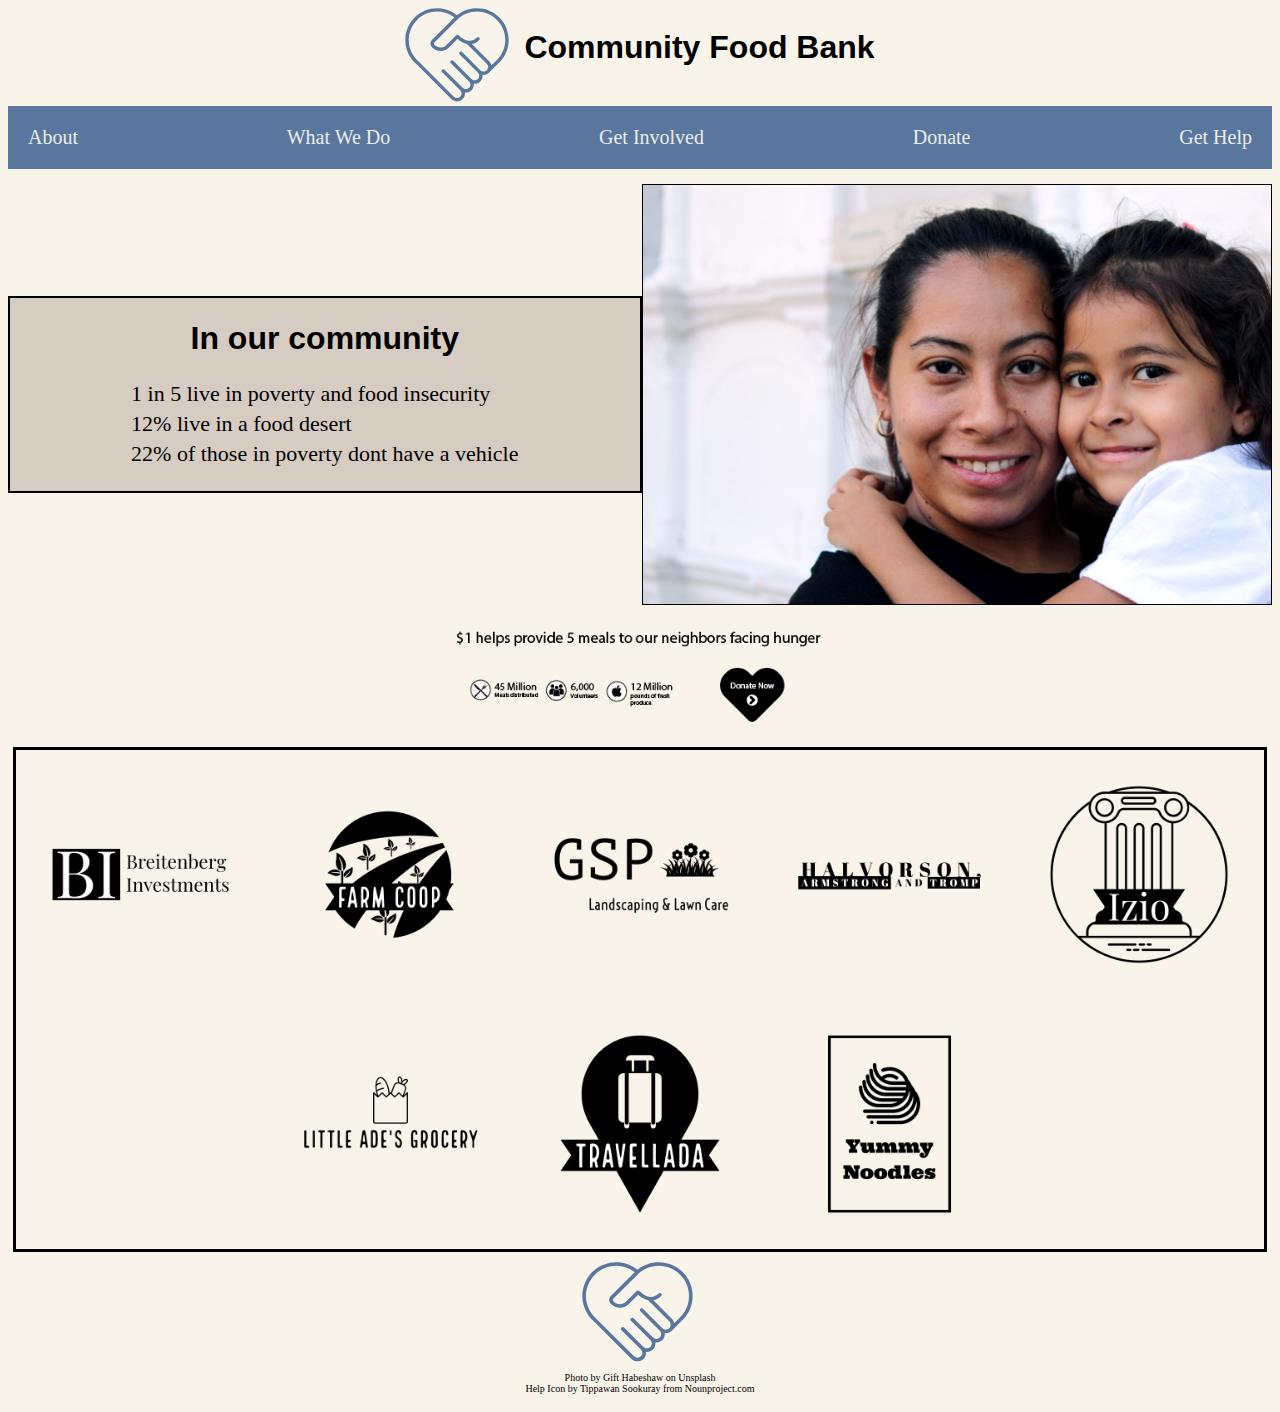
<file: index.html>
<!DOCTYPE html>
<html lang="en">
<head>
    <meta charset="UTF-8">
    <meta http-equiv="X-UA-Compatible" content="IE=edge">
    <meta name="viewport" content="width=device-width, initial-scale=1.0">
    <link rel="stylesheet" href="styles.css">
    <title>Community Food Bank</title>
</head>
<body>
    <div class="content">
        <div class="header">
            <div class="top-logo">
                <div class="food-logo">
                    <img src="logos/community-food-bank-logo.svg" alt="community-food-bank-logo">
                </div>


                <div class="logo-text">
                    <h1 class="logo-text">Community Food Bank</h1>
                </div>
            </div>
            <div class="header-nav-border">
                <nav>
                    <ul class="header-nav">
                        <li><a class="hover-button" href="about.html">About</a></li>
                        <li><a class="hover-button" href="what-we-do.html">What We Do</a></li>
                        <li><a class="hover-button" href="get-involved.html">Get Involved</a></li>
                        <li><a class="hover-button" href="donate.html">Donate</a></li>
                        <li><a class="hover-button" href="get-help.html">Get Help</a></li>
                    </ul>
                </nav>
            </div>
                
            
        </div>

        <div class="center-content">
            <div class="content1">
                <h1 class="content1text-paragraph">In our community</h1>

                    <p class="content1text">
                        1 in 5 live in poverty and food insecurity<br>
                        12% live in a food desert<br>
                        22% of those in poverty dont have a vehicle<br>
                    </p>

            </div>
            

            <div class="content1img">
                <img class="content1img-img"src="images/adorno.jpg">
            </div>
        </div>

        <div class="middle-content">
            <div class="image-holder">
                <img src="images/skills.png" class="skills-png">
            </div>
        </div>
    </div>
    <div class="bottom">
        <div class="partners">
            <div class="gallery">
                    <img class="logo" src="/partners/Breitenberg Investments-logos/Breitenberg  Investments-logos_black.png">
                    <img class="logo" src="/partners/Farm Coop-logos/Farm Coop-logos_black.png">
                    <img class="logo" src="/partners/Green Shady Path-logos/Green Shady Path-logos_black.png">
                    <img class="logo" src="partners/Halvorson, Armstrong and Tromp-logos/Halvorson, Armstrong and Tromp-logos_black.png">
                    <img class="logo" src="/partners/Izio-logos/Izio-logos_black.png">
                    <img class="logo" src="/partners/Little Ade's Grocery-logos/Little Ade's Grocery-logos_black.png">
                    <img class="logo" src="/partners/Travellada-logos/Travellada-logos_black.png">
                    <img class="logo" src="partners/Yummy Noodles-logos/Yummy Noodles-logos_black.png">
            </div>
        </div>
    </div>
    
    <div class="footer">
        <div class="footer-outside">
            <div class="footer-inside">
                <div class="bottom-logo">
                    <img src="/logos/community-food-bank-logo.svg" style="height: 100px; float: left;">
                </div>

            </div>
        </div>

        <div class="footertext">
            <p>
                Photo by Gift Habeshaw on Unsplash <br>
                Help Icon by Tippawan Sookuray from Nounproject.com
            </p>
        </div>


    </div>

</body>
</html>
</file>
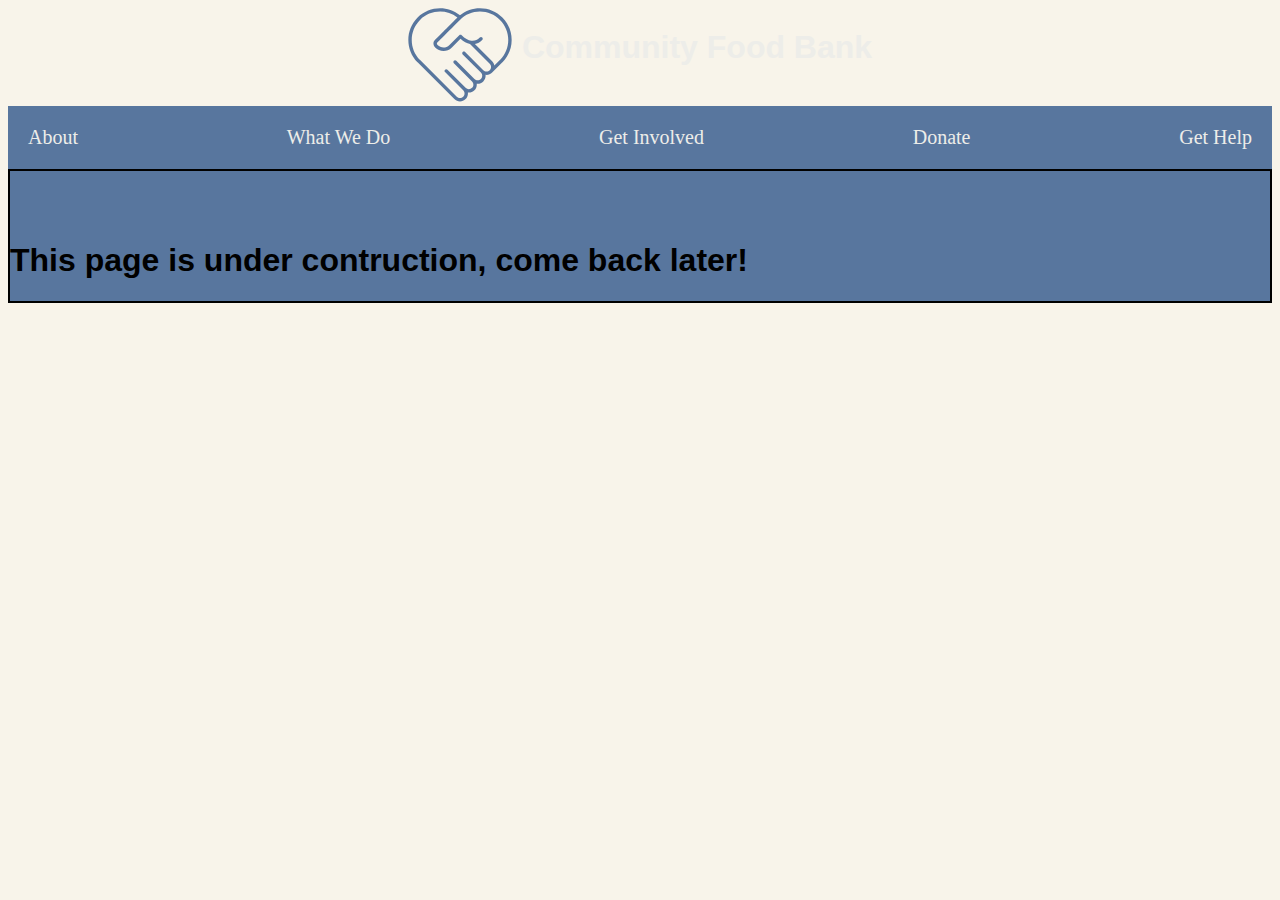
<file: about.html>
<!DOCTYPE html>
<html lang="en">
<head>
    <meta charset="UTF-8">
    <meta http-equiv="X-UA-Compatible" content="IE=edge">
    <meta name="viewport" content="width=device-width, initial-scale=1.0">
    <link rel="stylesheet" href="styles.css">
    <title>About</title>
</head>
<body>
    <div class="content-under-contruction">
            <div class="header">
                <div class="top-logo">
                    <div class="food-logo">
                        <img src="logos/community-food-bank-logo.svg" alt="community-food-bank-logo">
                    </div>

                    <div class="logo-text">
                        <h1>
                            <a class="home-button" href="index.html">Community Food Bank</a>
                        </h1>
                    </div>
                </div>
                <div class="header-nav-border">
                    <nav>
                        <ul class="header-nav">
                            <li><a class="hover-button" href="about.html">About</a></li>
                            <li><a class="hover-button" href="what-we-do.html">What We Do</a></li>
                            <li><a class="hover-button" href="get-involved.html">Get Involved</a></li>
                            <li><a class="hover-button" href="donate.html">Donate</a></li>
                            <li><a class="hover-button" href="get-help.html">Get Help</a></li>
                        </ul>
                    </nav>
                </div>
                    
                
            </div>

        <div class="under-contruction">
            <h1>This page is under contruction, come back later!</h1>
        </div>
    </div>
    
</body>
</html>
</file>
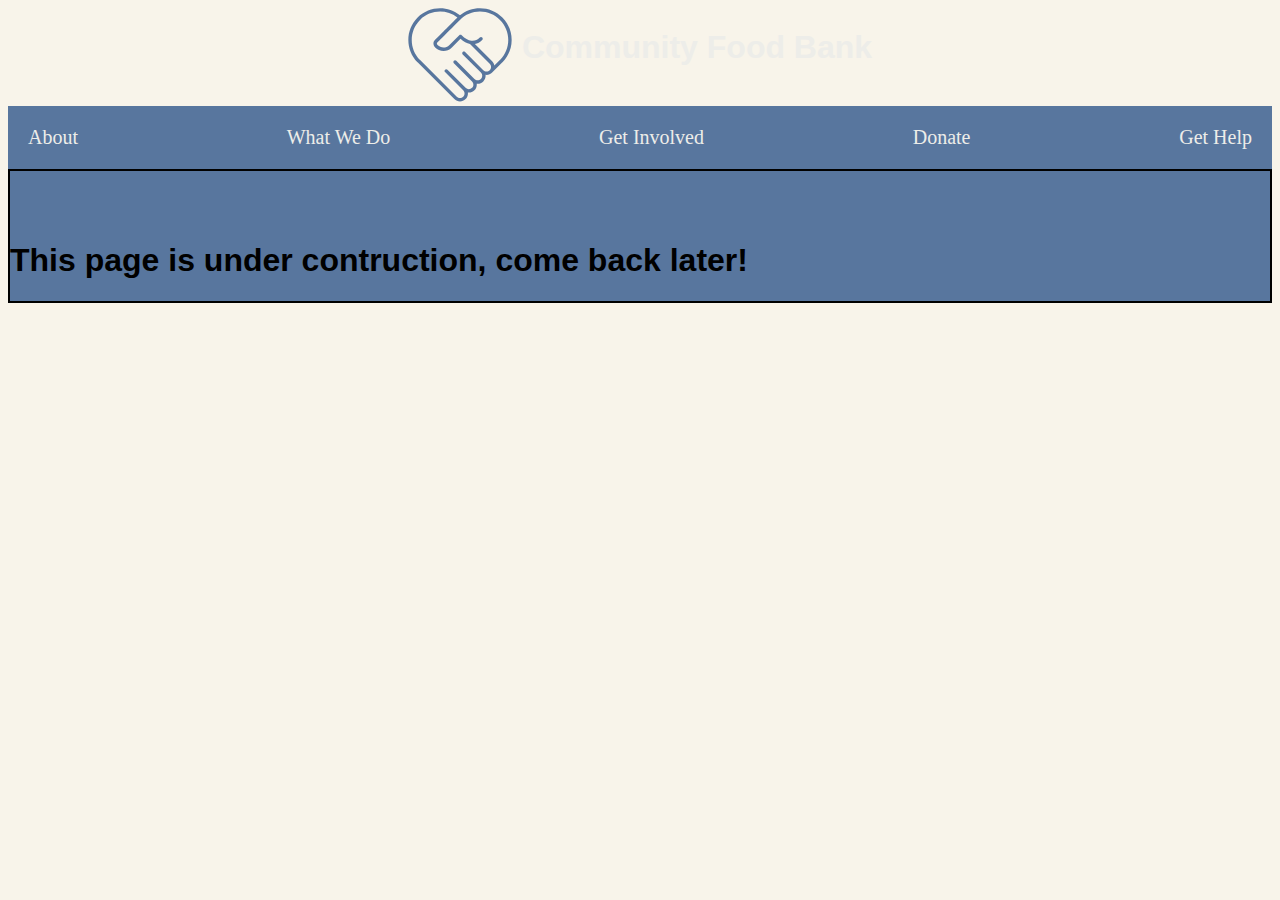
<file: donate.html>
<!DOCTYPE html>
<html lang="en">
<head>
    <meta charset="UTF-8">
    <meta http-equiv="X-UA-Compatible" content="IE=edge">
    <meta name="viewport" content="width=device-width, initial-scale=1.0">
    <link rel="stylesheet" href="styles.css">
    <title>Donate</title>
</head>
<body>
    <div class="content-under-contruction">
            <div class="header">
                <div class="top-logo">
                    <div class="food-logo">
                        <img src="logos/community-food-bank-logo.svg" alt="community-food-bank-logo">
                    </div>

                    <div class="logo-text">
                        <h1>
                            <a class="home-button" href="index.html">Community Food Bank</a>
                        </h1>
                    </div>
                </div>
                <div class="header-nav-border">
                    <nav>
                        <ul class="header-nav">
                            <li><a class="hover-button" href="about.html">About</a></li>
                            <li><a class="hover-button" href="what-we-do.html">What We Do</a></li>
                            <li><a class="hover-button" href="get-involved.html">Get Involved</a></li>
                            <li><a class="hover-button" href="donate.html">Donate</a></li>
                            <li><a class="hover-button" href="get-help.html">Get Help</a></li>
                        </ul>
                    </nav>
                </div>
                    
                
            </div>

        <div class="under-contruction">
            <h1>This page is under contruction, come back later!</h1>
        </div>
    </div>
    
</body>
</html>
</file>
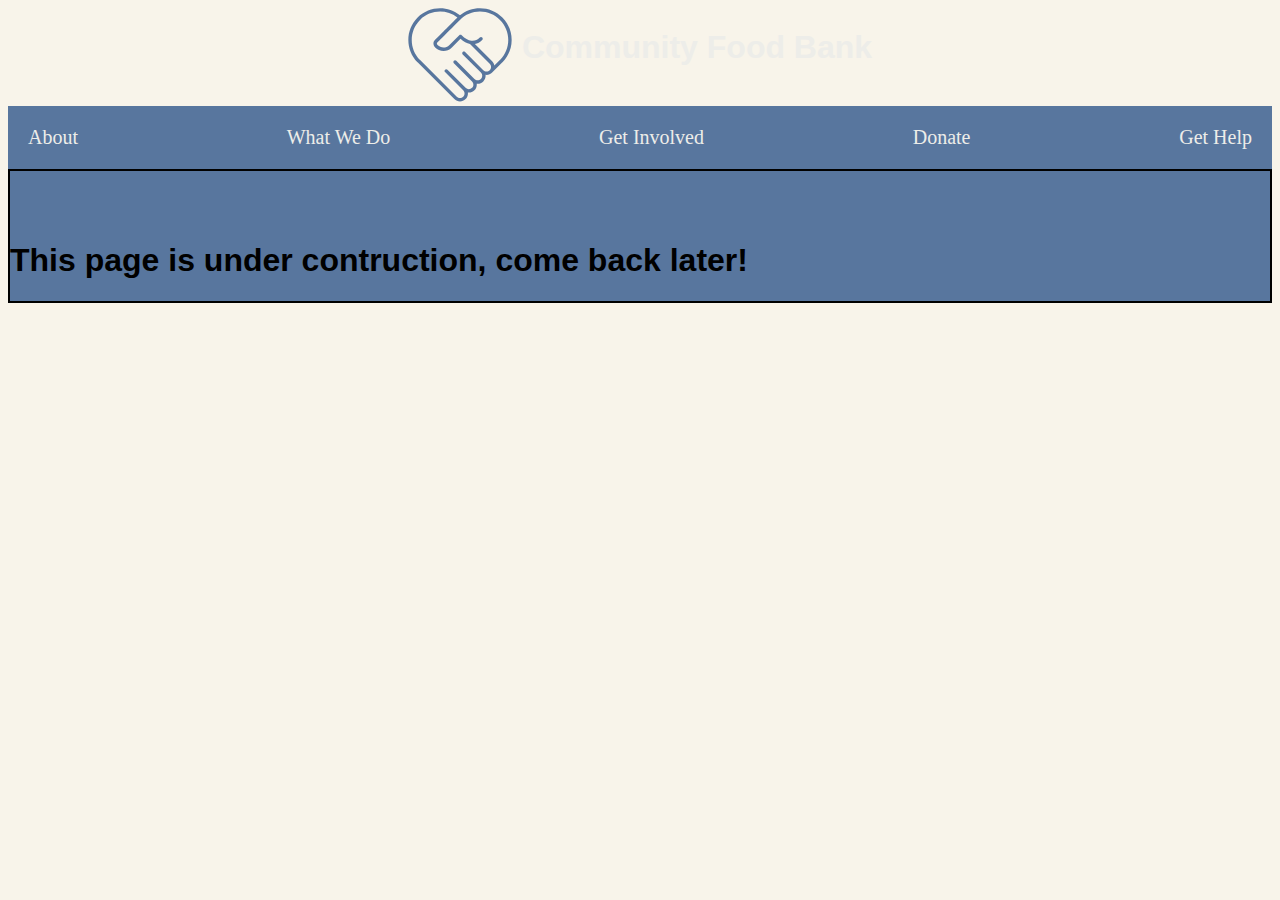
<file: get-help.html>
<!DOCTYPE html>
<html lang="en">
<head>
    <meta charset="UTF-8">
    <meta http-equiv="X-UA-Compatible" content="IE=edge">
    <meta name="viewport" content="width=device-width, initial-scale=1.0">
    <link rel="stylesheet" href="styles.css">
    <title>Get Help</title>
</head>
<body>
    <div class="content-under-contruction">
            <div class="header">
                <div class="top-logo">
                    <div class="food-logo">
                        <img src="logos/community-food-bank-logo.svg" alt="community-food-bank-logo">
                    </div>

                    <div class="logo-text">
                        <h1>
                            <a class="home-button" href="index.html">Community Food Bank</a>
                        </h1>
                    </div>
                </div>
                <div class="header-nav-border">
                    <nav>
                        <ul class="header-nav">
                            <li><a class="hover-button" href="about.html">About</a></li>
                            <li><a class="hover-button" href="what-we-do.html">What We Do</a></li>
                            <li><a class="hover-button" href="get-involved.html">Get Involved</a></li>
                            <li><a class="hover-button" href="donate.html">Donate</a></li>
                            <li><a class="hover-button" href="get-help.html">Get Help</a></li>
                        </ul>
                    </nav>
                </div>
                    
                
            </div>

        <div class="under-contruction">
            <h1>This page is under contruction, come back later!</h1>
        </div>


    </div>
    
</body>
</html>
</file>
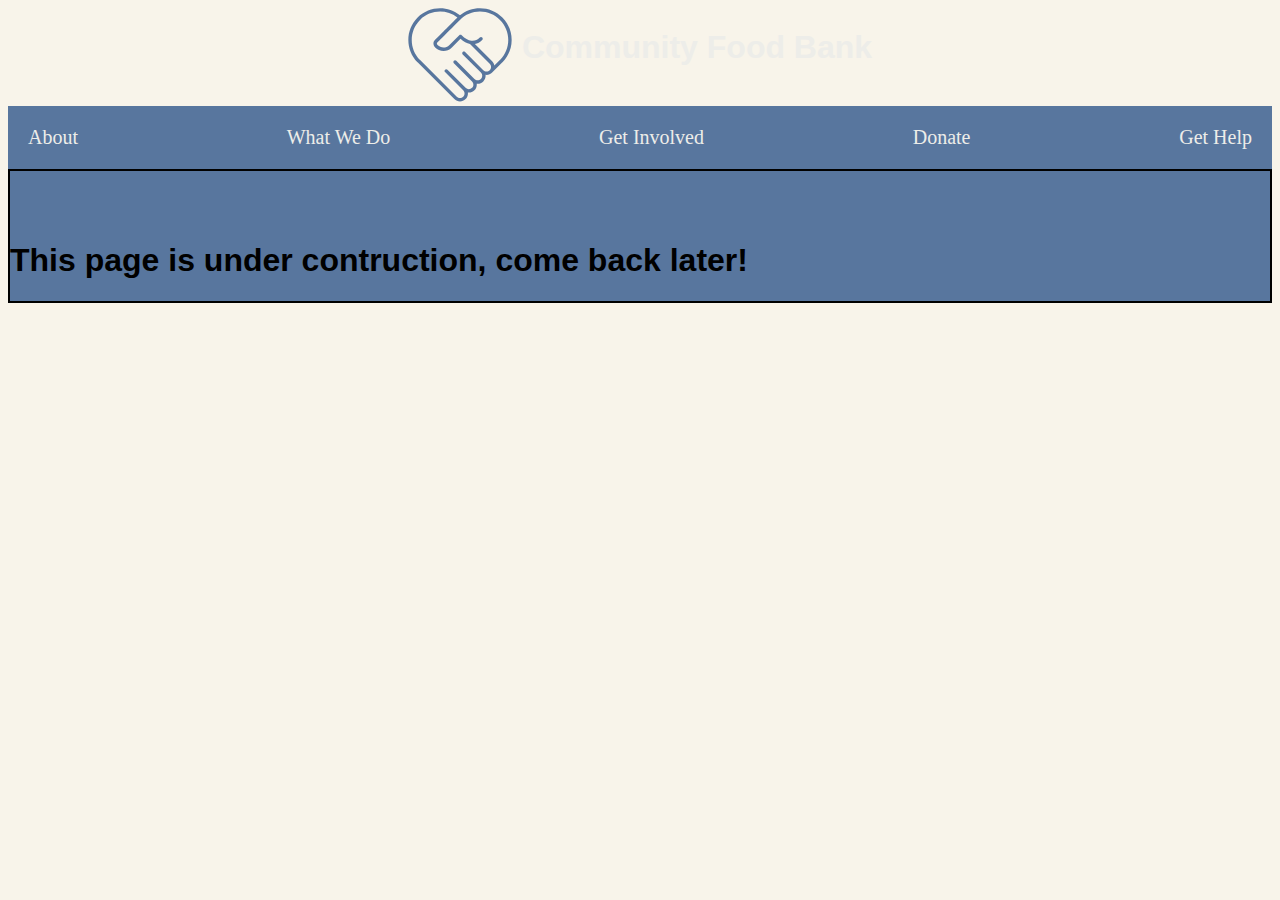
<file: get-involved.html>
<!DOCTYPE html>
<html lang="en">
<head>
    <meta charset="UTF-8">
    <meta http-equiv="X-UA-Compatible" content="IE=edge">
    <meta name="viewport" content="width=device-width, initial-scale=1.0">
    <link rel="stylesheet" href="styles.css">
    <title>Get involved</title>
</head>
<body>
    <div class="content-under-contruction">
            <div class="header">
                <div class="top-logo">
                    <div class="food-logo">
                        <img src="logos/community-food-bank-logo.svg" alt="community-food-bank-logo">
                    </div>

                    <div class="logo-text">
                        <h1>
                            <a class="home-button" href="index.html">Community Food Bank</a>
                        </h1>
                    </div>
                </div>
                <div class="header-nav-border">
                    <nav>
                        <ul class="header-nav">
                            <li><a class="hover-button" href="about.html">About</a></li>
                            <li><a class="hover-button" href="what-we-do.html">What We Do</a></li>
                            <li><a class="hover-button" href="get-involved.html">Get Involved</a></li>
                            <li><a class="hover-button" href="donate.html">Donate</a></li>
                            <li><a class="hover-button" href="get-help.html">Get Help</a></li>
                        </ul>
                    </nav>
                </div>
                    
                
            </div>

        <div class="under-contruction">
            <h1>This page is under contruction, come back later!</h1>
        </div>
    </div>
    
</body>
</html>
</file>
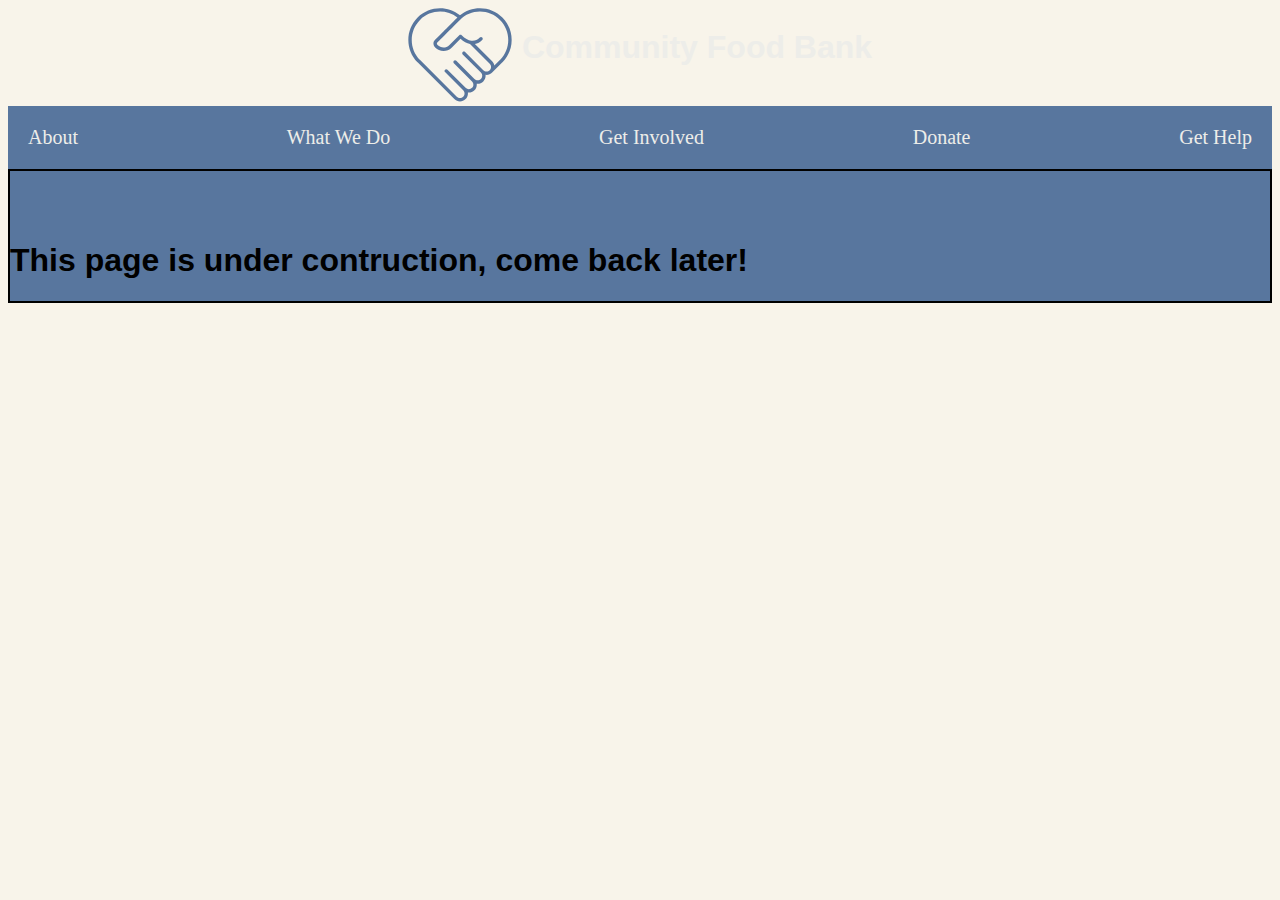
<file: what-we-do.html>
<!DOCTYPE html>
<html lang="en">
<head>
    <meta charset="UTF-8">
    <meta http-equiv="X-UA-Compatible" content="IE=edge">
    <meta name="viewport" content="width=device-width, initial-scale=1.0">
    <link rel="stylesheet" href="styles.css">
    <title>What we do</title>
</head>
<body>
    <div class="content-under-contruction">
            <div class="header">
                <div class="top-logo">
                    <div class="food-logo">
                        <img src="logos/community-food-bank-logo.svg" alt="community-food-bank-logo">
                    </div>

                    <div class="logo-text">
                        <h1>
                            <a class="home-button" href="index.html">Community Food Bank</a>
                        </h1>
                    </div>
                </div>
                <div class="header-nav-border">
                    <nav>
                        <ul class="header-nav">
                            <li><a class="hover-button" href="about.html">About</a></li>
                            <li><a class="hover-button" href="what-we-do.html">What We Do</a></li>
                            <li><a class="hover-button" href="get-involved.html">Get Involved</a></li>
                            <li><a class="hover-button" href="donate.html">Donate</a></li>
                            <li><a class="hover-button" href="get-help.html">Get Help</a></li>
                        </ul>
                    </nav>
                </div>
                    
                
            </div>

        <div class="under-contruction">
            <h1>This page is under contruction, come back later!</h1>
        </div>
    </div>
    
</body>
</html>
</file>
<file: styles.css>
.food-logo {
    padding-right: 5px;
}

.logo-text {
    padding-left: 5px;
}


h1 {
    font-family:Verdana, Geneva, Tahoma, sans-serif
}

.top-logo {
    display: flex;
    justify-content: center;
}

.header-nav {
    display: flex;
    justify-content: space-between;
    font-size: 20px;
    width: 100%;
    height: 100%;
    padding-left: 20px;
    padding-right: 20px;
    flex-wrap: wrap;
    

}

.logo {
    display: flex;
    height: 20%;
    width: 20%;
}


nav {
    display: inline-flex;
    justify-content: center;
    width: 100%;
}

.header-nav-border {
    display: flex;
    background-color: #58769e;
    justify-content: center;
    align-items: center;
}
.items {
    display: flex;
    width: auto;
    height: auto;
}

.content1 {
    height: 100%;
    width: 100%;
    background-color: #D6CCC2;
    flex-direction: column;
    border: 2px solid black;
    justify-content: center;

    
}



.content1text {
    display: flex;
    justify-content: center;
    line-height: 30px;
    font-size: 22px;
    width: 100%;
    height: 100%;

}

.content1text-paragraph {
    display: flex;
    justify-content: center;
}

.content1img {
    display:flex;
    width: fit-content;
    height: fit-content;
    border: solid black 1px;

}

.center-content {
    display: flex;
    align-items: center;
    padding-bottom: 5px;
    padding-top: 15px;
    width: 100%;
    height: fit-content;
}

.content1imgrightcenter {
    display: flex;
    align-items: center;
}

.content1img-img {
    display: flex;
    width: 100%;
    height: 100%;
}

li {
    display: block;
    text-decoration: none;
    background-color: #58769e;
}


.hover-button:link {
    text-decoration: none;
    color:#EDEDE9
}

.hover-button:active {
    text-decoration: none;
}

.hover-button:hover {
    text-decoration: solid;
    background-color: #D6CCC2;

}

.hover-button:visited {
    text-decoration: none;
    color: #EDEDE9
}

body {
    background-color: #F8F4EA;
}

.content {
    display: flex;
    flex-direction: row;
    flex-direction: column;
    justify-content: space-around;
}

.gallery {
    display: flex;
    flex-direction: column;
    flex-direction: row;
    margin: 5px;
    border: 3px solid black;
    width: 100%;
    height: 100%;
    flex-wrap: wrap;
    justify-content: center;
}



.footer-outside {
    display: flex;
    height: auto;
    width: auto;
    flex-direction: row;
    justify-content:space-around;

}

.footerh1 {
    font-size: 50px;

}

.footertext {
    text-align: center;
    display: flex;
    font-size: x-small
    
    
}

.partner-logo {
    display: inline-flex;
    height: 100%;
    width: 100%;
    flex-wrap: wrap;
    flex-direction: row;
}

.middle-content {
    display: flex;
    background-color:  #F8F4EA;
    height: auto;
    width: auto;
    justify-content: center;
    
}
.image-holder {
    padding: 20px;
    display: flex;
    width: 100%;
    height: 100%;
    justify-content: center;
}

.skills-png {
    width: 30%;
    height: 30%;
    justify-content: center;
    
}

.partners {
    display: flex;
    justify-content: none;
    width: 100%;
    height: 100%;

}



.bottom-logo {
    display: flex;
    padding-right: 5px;
    
}


.bottom {
    display: flex;
    flex-direction: column;
    flex-direction: row;
    width: auto;
    height:auto;
}

.bottom-logo-text {
    display: flex;
    padding-left: 5px;
 
}

.footer-inside {
    display: flex;
    justify-content:space-around;
}

.footertext {
    display: flex;
    justify-content: center;
}

.footer {
    display: flex;
    flex-direction: column;
    justify-content: center;
    padding-top: 5px;
}



.home-button:hover {
    text-decoration: none;
    background-color: none;
}

.home-button:visited {
    text-decoration: none;
    background-color: none;
    color: black;
}

.home-button:link {
    text-decoration: none;
    color:#EDEDE9
}

.home-button:active {
    text-decoration: none;
}

.under-contruction {
    display: flex;
    background-color:#58769e;
    border: solid black 2px;
    padding-top: 50px;
}

.content-under-contruction {
    display: flex;
    justify-content: center;
    background-color: #f8f4ea;
    flex-direction: column;
}
</file>
